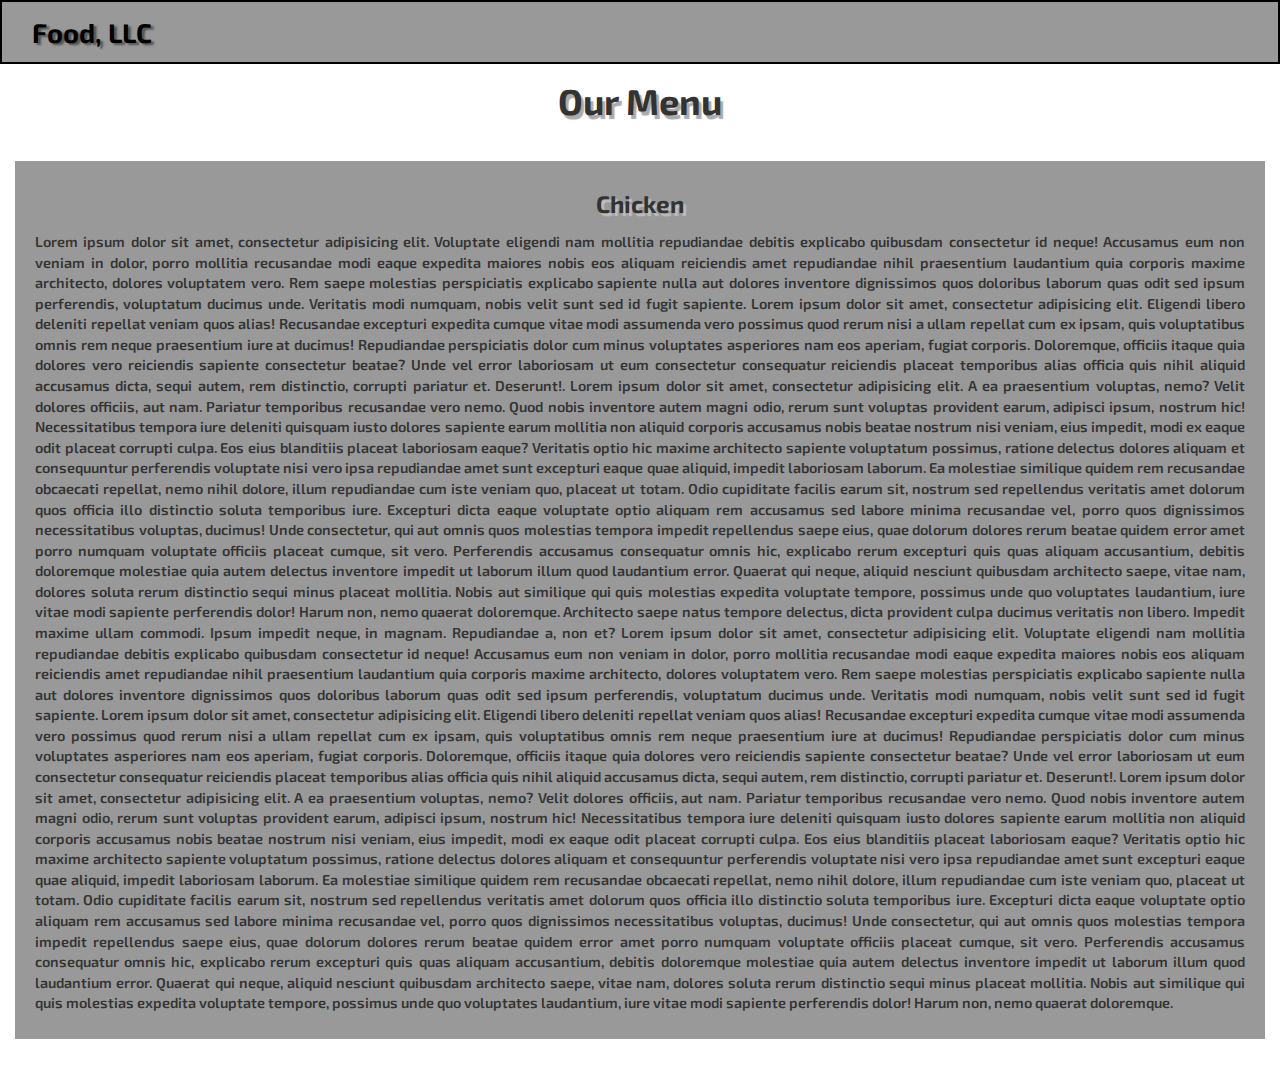
<file: module-3-assignment/index.html>
<!doctype html>
<html lang="en">
<head>
  <meta charset="utf-8">
  <meta http-equiv="X-UA-Compatible" content="IE=edge">
  <meta name="viewport" content="width=device-width, initial-scale=1">
  <title>Food, LLC MENU</title>
  <link href="https://fonts.googleapis.com/css?family=Exo+2:400,500,600,700" rel="stylesheet">
  <link rel="stylesheet" href="css/bootstrap.min.css">
  <link rel="stylesheet" href="css/styles.css">
</head>
<body>
  <script src="js/jquery-3.1.1.min.js"></script>
<script src="js/bootstrap.min.js"></script>
  <header>
    <nav id="header-nav" class="navbar navbar-default">
     <div class="container-fluid">
       <div class="navbar-header">
        <button type="button" class="navbar-toggle collapsed" data-toggle="collapse" data-target="#mobilemenu" aria-expanded="false">
          <span class="sr-only">Toggle navigation</span>
          <span class="icon-bar"></span>
          <span class="icon-bar"></span>
          <span class="icon-bar"></span>
        </button>
        <a href="#" class="text-left navbar-brand"><h1>Food, LLC</h1></a>
      </div>
      <div id="mobilemenu" class="collapse navbar-collapse">
        <ul id="nav-list" class="nav navbar-nav navbar-right visible-xs text-center">      
          <li>            
            <a href="#">Chicken</a>
          </li>
          <li>            
           <a href="#">Beef</a>
         </li>
         <li>            
          <a href="#">Sushi</a>    
        </li>
      </ul>
    </div>
  </div>
</nav>
<section class="container-fluid menu">
  <div class="row">
   <h1 class="text-center main-title">Our Menu</h1> 
   <div class="menu-content">
     <div class="col-md-12 col-sm-12 col-xs-12 menu-item">     
       <h3 class="menu-title text-center">Chicken</h3>
       <p class="text-justify">
         Lorem ipsum dolor sit amet, consectetur adipisicing elit. Voluptate eligendi nam mollitia repudiandae debitis explicabo quibusdam consectetur id neque! Accusamus eum non veniam in dolor, porro mollitia recusandae modi eaque expedita maiores nobis eos aliquam reiciendis amet repudiandae nihil praesentium laudantium quia corporis maxime architecto, dolores voluptatem vero. Rem saepe molestias perspiciatis explicabo sapiente nulla aut dolores inventore dignissimos quos doloribus laborum quas odit sed ipsum perferendis, voluptatum ducimus unde. Veritatis modi numquam, nobis velit sunt sed id fugit sapiente. Lorem ipsum dolor sit amet, consectetur adipisicing elit. Eligendi libero deleniti repellat veniam quos alias! Recusandae excepturi expedita cumque vitae modi assumenda vero possimus quod rerum nisi a ullam repellat cum ex ipsam, quis voluptatibus omnis rem neque praesentium iure at ducimus! Repudiandae perspiciatis dolor cum minus voluptates asperiores nam eos aperiam, fugiat corporis. Doloremque, officiis itaque quia dolores vero reiciendis sapiente consectetur beatae? Unde vel error laboriosam ut eum consectetur consequatur reiciendis placeat temporibus alias officia quis nihil aliquid accusamus dicta, sequi autem, rem distinctio, corrupti pariatur et. Deserunt!. Lorem ipsum dolor sit amet, consectetur adipisicing elit. A ea praesentium voluptas, nemo? Velit dolores officiis, aut nam. Pariatur temporibus recusandae vero nemo. Quod nobis inventore autem magni odio, rerum sunt voluptas provident earum, adipisci ipsum, nostrum hic! Necessitatibus tempora iure deleniti quisquam iusto dolores sapiente earum mollitia non aliquid corporis accusamus nobis beatae nostrum nisi veniam, eius impedit, modi ex eaque odit placeat corrupti culpa. Eos eius blanditiis placeat laboriosam eaque? Veritatis optio hic maxime architecto sapiente voluptatum possimus, ratione delectus dolores aliquam et consequuntur perferendis voluptate nisi vero ipsa repudiandae amet sunt excepturi eaque quae aliquid, impedit laboriosam laborum. Ea molestiae similique quidem rem recusandae obcaecati repellat, nemo nihil dolore, illum repudiandae cum iste veniam quo, placeat ut totam. Odio cupiditate facilis earum sit, nostrum sed repellendus veritatis amet dolorum quos officia illo distinctio soluta temporibus iure. Excepturi dicta eaque voluptate optio aliquam rem accusamus sed labore minima recusandae vel, porro quos dignissimos necessitatibus voluptas, ducimus! Unde consectetur, qui aut omnis quos molestias tempora impedit repellendus saepe eius, quae dolorum dolores rerum beatae quidem error amet porro numquam voluptate officiis placeat cumque, sit vero. Perferendis accusamus consequatur omnis hic, explicabo rerum excepturi quis quas aliquam accusantium, debitis doloremque molestiae quia autem delectus inventore impedit ut laborum illum quod laudantium error. Quaerat qui neque, aliquid nesciunt quibusdam architecto saepe, vitae nam, dolores soluta rerum distinctio sequi minus placeat mollitia. Nobis aut similique qui quis molestias expedita voluptate tempore, possimus unde quo voluptates laudantium, iure vitae modi sapiente perferendis dolor! Harum non, nemo quaerat doloremque. Architecto saepe natus tempore delectus, dicta provident culpa ducimus veritatis non libero. Impedit maxime ullam commodi. Ipsum impedit neque, in magnam. Repudiandae a, non et? Lorem ipsum dolor sit amet, consectetur adipisicing elit. Voluptate eligendi nam mollitia repudiandae debitis explicabo quibusdam consectetur id neque! Accusamus eum non veniam in dolor, porro mollitia recusandae modi eaque expedita maiores nobis eos aliquam reiciendis amet repudiandae nihil praesentium laudantium quia corporis maxime architecto, dolores voluptatem vero. Rem saepe molestias perspiciatis explicabo sapiente nulla aut dolores inventore dignissimos quos doloribus laborum quas odit sed ipsum perferendis, voluptatum ducimus unde. Veritatis modi numquam, nobis velit sunt sed id fugit sapiente. Lorem ipsum dolor sit amet, consectetur adipisicing elit. Eligendi libero deleniti repellat veniam quos alias! Recusandae excepturi expedita cumque vitae modi assumenda vero possimus quod rerum nisi a ullam repellat cum ex ipsam, quis voluptatibus omnis rem neque praesentium iure at ducimus! Repudiandae perspiciatis dolor cum minus voluptates asperiores nam eos aperiam, fugiat corporis. Doloremque, officiis itaque quia dolores vero reiciendis sapiente consectetur beatae? Unde vel error laboriosam ut eum consectetur consequatur reiciendis placeat temporibus alias officia quis nihil aliquid accusamus dicta, sequi autem, rem distinctio, corrupti pariatur et. Deserunt!. Lorem ipsum dolor sit amet, consectetur adipisicing elit. A ea praesentium voluptas, nemo? Velit dolores officiis, aut nam. Pariatur temporibus recusandae vero nemo. Quod nobis inventore autem magni odio, rerum sunt voluptas provident earum, adipisci ipsum, nostrum hic! Necessitatibus tempora iure deleniti quisquam iusto dolores sapiente earum mollitia non aliquid corporis accusamus nobis beatae nostrum nisi veniam, eius impedit, modi ex eaque odit placeat corrupti culpa. Eos eius blanditiis placeat laboriosam eaque? Veritatis optio hic maxime architecto sapiente voluptatum possimus, ratione delectus dolores aliquam et consequuntur perferendis voluptate nisi vero ipsa repudiandae amet sunt excepturi eaque quae aliquid, impedit laboriosam laborum. Ea molestiae similique quidem rem recusandae obcaecati repellat, nemo nihil dolore, illum repudiandae cum iste veniam quo, placeat ut totam. Odio cupiditate facilis earum sit, nostrum sed repellendus veritatis amet dolorum quos officia illo distinctio soluta temporibus iure. Excepturi dicta eaque voluptate optio aliquam rem accusamus sed labore minima recusandae vel, porro quos dignissimos necessitatibus voluptas, ducimus! Unde consectetur, qui aut omnis quos molestias tempora impedit repellendus saepe eius, quae dolorum dolores rerum beatae quidem error amet porro numquam voluptate officiis placeat cumque, sit vero. Perferendis accusamus consequatur omnis hic, explicabo rerum excepturi quis quas aliquam accusantium, debitis doloremque molestiae quia autem delectus inventore impedit ut laborum illum quod laudantium error. Quaerat qui neque, aliquid nesciunt quibusdam architecto saepe, vitae nam, dolores soluta rerum distinctio sequi minus placeat mollitia. Nobis aut similique qui quis molestias expedita voluptate tempore, possimus unde quo voluptates laudantium, iure vitae modi sapiente perferendis dolor! Harum non, nemo quaerat doloremque.
       </p>
     </div>
   </div>
 </div>
</section>
</header>



</body>
</html>
</file>
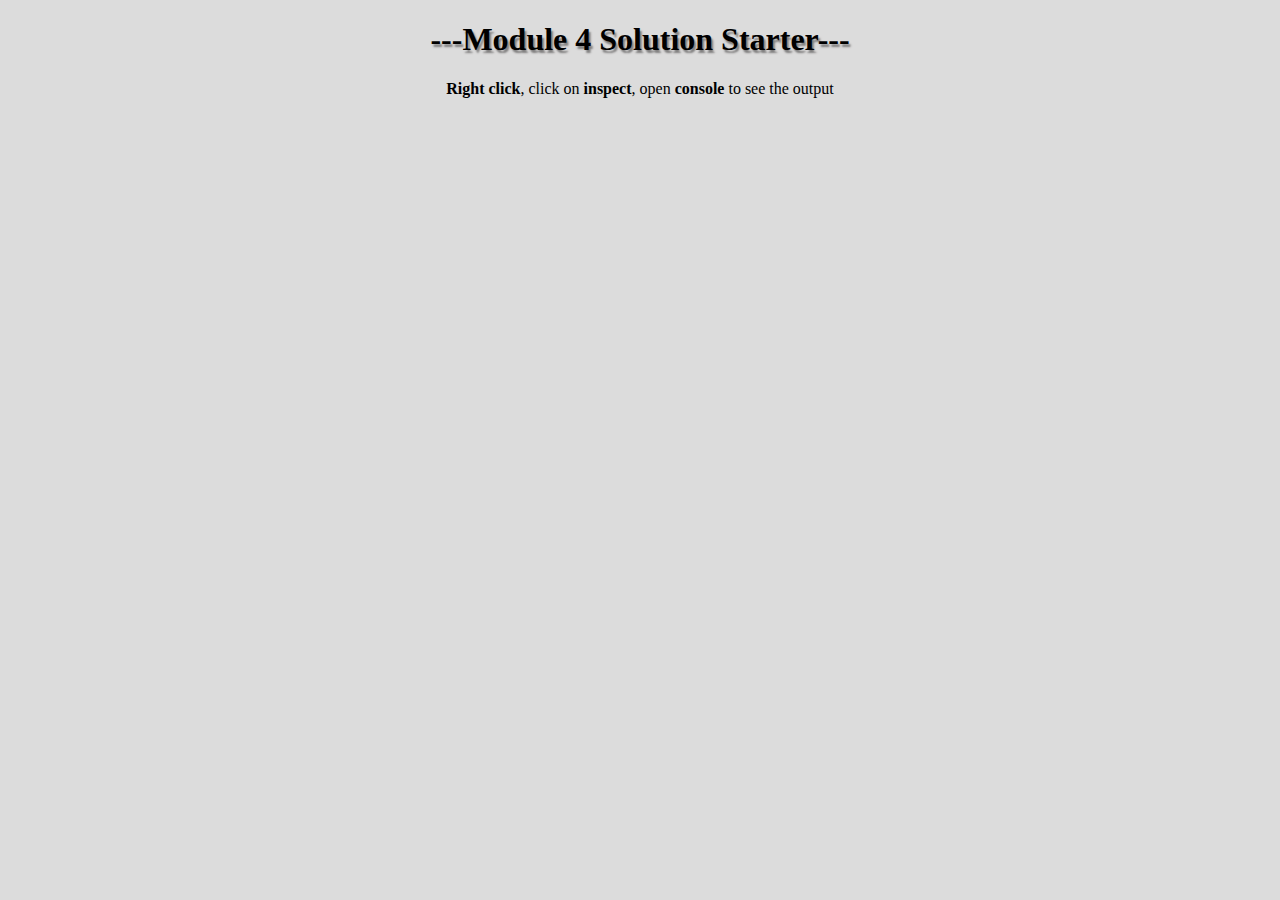
<file: Module-4-Assignment/index.html>
<!DOCTYPE html>
<html>
<head>

    <style>body{background-color: rgb(220, 220, 220);}
    h1{text-align: center;text-shadow: 2px 3px 2px rgb(128, 127, 127);}
    p{text-align: center; }</style>

  <meta charset="utf-8">
  <title>Module 4 Solution Starter</title>
  <script src="SpeakHello.js"></script>
  <script src="SpeakGoodBye.js"></script>
  <script src="script.js"></script>
</head>

<body>
  <h1>---Module 4 Solution Starter---</h1>
  <p><strong>Right click</strong>, click on <strong>inspect</strong>, open <strong>console</strong> to see the output</p>
</body>
</html>
</file>
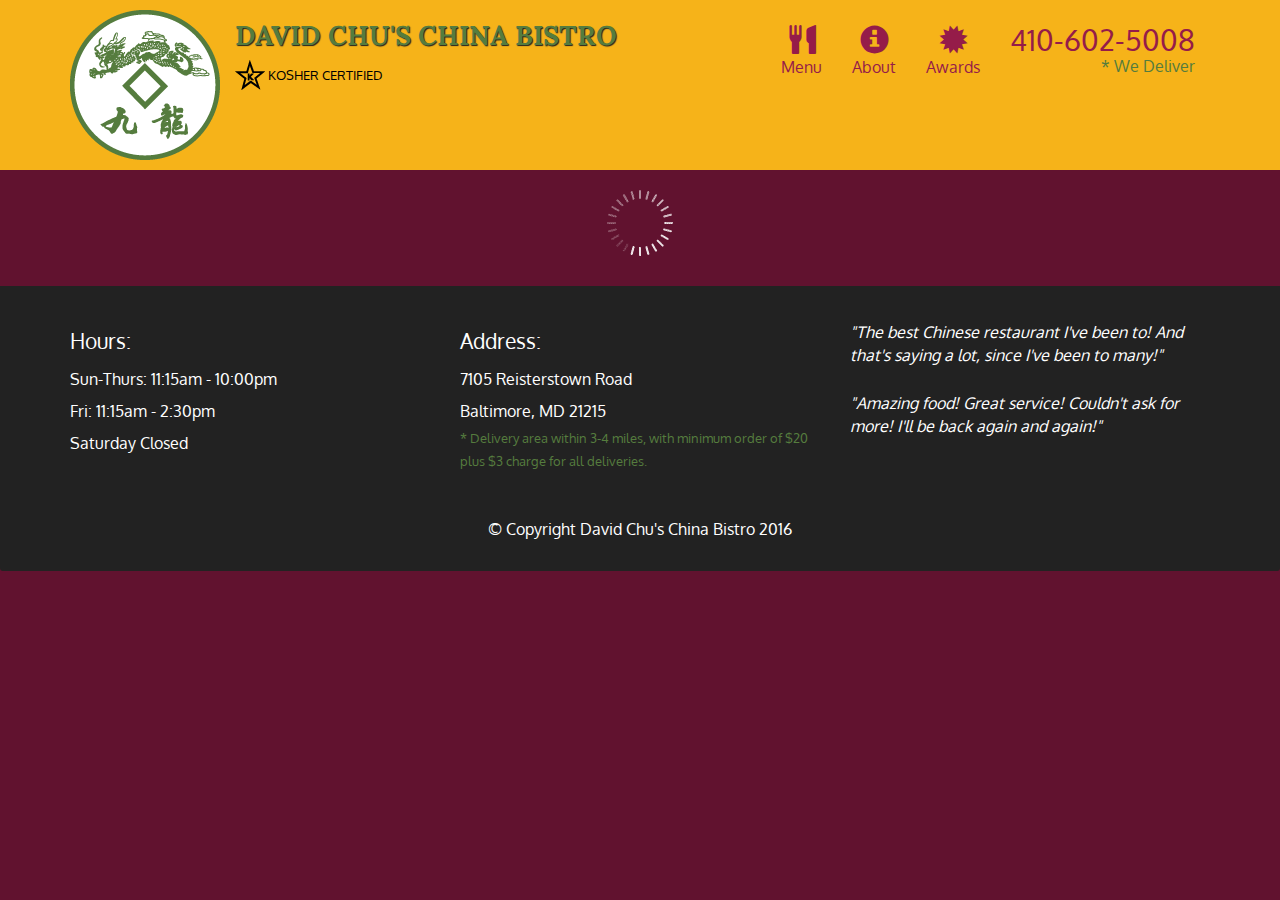
<file: Module-5-Assignment/index.html>
<!doctype html>
<html lang="en">
  <head>
    <meta charset="utf-8">
    <meta http-equiv="X-UA-Compatible" content="IE=edge">
    <meta name="viewport" content="width=device-width, initial-scale=1">
    <title>David Chu's China Bistro</title>
    <link rel="stylesheet" href="css/bootstrap.min.css">
    <link rel="stylesheet" href="css/styles.css">
    <link href='https://fonts.googleapis.com/css?family=Oxygen:400,300,700' rel='stylesheet' type='text/css'>
    <link href='https://fonts.googleapis.com/css?family=Lora' rel='stylesheet' type='text/css'>
  </head>
<body>
  <header>
    <nav id="header-nav" class="navbar navbar-default">
      <div class="container">
        <div class="navbar-header">
          <a href="index.html" class="pull-left visible-md visible-lg">
            <div id="logo-img" alt="Logo image"></div>
          </a>

          <div class="navbar-brand">
            <a href="index.html"><h1>David Chu's China Bistro</h1></a>
            <p>
              <img src="images/star-k-logo.png" alt="Kosher certification">
              <span>Kosher Certified</span>
            </p>
          </div>

          <button id="navbarToggle" type="button" class="navbar-toggle collapsed" data-toggle="collapse" data-target="#collapsable-nav" aria-expanded="false">
            <span class="sr-only">Toggle navigation</span>
            <span class="icon-bar"></span>
            <span class="icon-bar"></span>
            <span class="icon-bar"></span>
          </button>
        </div>
        
        <div id="collapsable-nav" class="collapse navbar-collapse">
           <ul id="nav-list" class="nav navbar-nav navbar-right">
            <li id="navHomeButton" class="visible-xs active">
              <a href="index.html">
                <span class="glyphicon glyphicon-home"></span> Home</a>
            </li>
            <li id="navMenuButton">
              <a href="#" onclick="$dc.loadMenuCategories();">
                <span class="glyphicon glyphicon-cutlery"></span><br class="hidden-xs"> Menu</a>
            </li>
            <li>
              <a href="#">
                <span class="glyphicon glyphicon-info-sign"></span><br class="hidden-xs"> About</a>
            </li>
            <li>
              <a href="#">
                <span class="glyphicon glyphicon-certificate"></span><br class="hidden-xs"> Awards</a>
            </li>
            <li id="phone" class="hidden-xs">
              <a href="tel:410-602-5008">
                <span>410-602-5008</span></a><div>* We Deliver</div>
            </li>
          </ul><!-- #nav-list -->
        </div><!-- .collapse .navbar-collapse -->
      </div><!-- .container -->
    </nav><!-- #header-nav -->
  </header>

  <div id="call-btn" class="visible-xs">
    <a class="btn" href="tel:410-602-5008">
    <span class="glyphicon glyphicon-earphone"></span>
    410-602-5008
    </a>
  </div>
  <div id="xs-deliver" class="text-center visible-xs">* We Deliver</div>

  <div id="main-content" class="container"></div>

  <footer class="panel-footer">
    <div class="container">
      <div class="row">
        <section id="hours" class="col-sm-4">
          <span>Hours:</span><br>
          Sun-Thurs: 11:15am - 10:00pm<br>
          Fri: 11:15am - 2:30pm<br>
          Saturday Closed
          <hr class="visible-xs">
        </section>
        <section id="address" class="col-sm-4">
          <span>Address:</span><br>
          7105 Reisterstown Road<br>
          Baltimore, MD 21215
          <p>* Delivery area within 3-4 miles, with minimum order of $20 plus $3 charge for all deliveries.</p>
          <hr class="visible-xs">
        </section>
        <section id="testimonials" class="col-sm-4">
          <p>"The best Chinese restaurant I've been to! And that's saying a lot, since I've been to many!"</p>
          <p>"Amazing food! Great service! Couldn't ask for more! I'll be back again and again!"</p>
        </section>
      </div>
      <div class="text-center">&copy; Copyright David Chu's China Bistro 2016</div>
    </div>
  </footer>

  <!-- jQuery (Bootstrap JS plugins depend on it) -->
  <script src="js/jquery-2.1.4.min.js"></script>
  <script src="js/bootstrap.min.js"></script>
  <script src="js/ajax-utils.js"></script>
  <script src="js/script.js"></script>
</body>
</html>
</file>
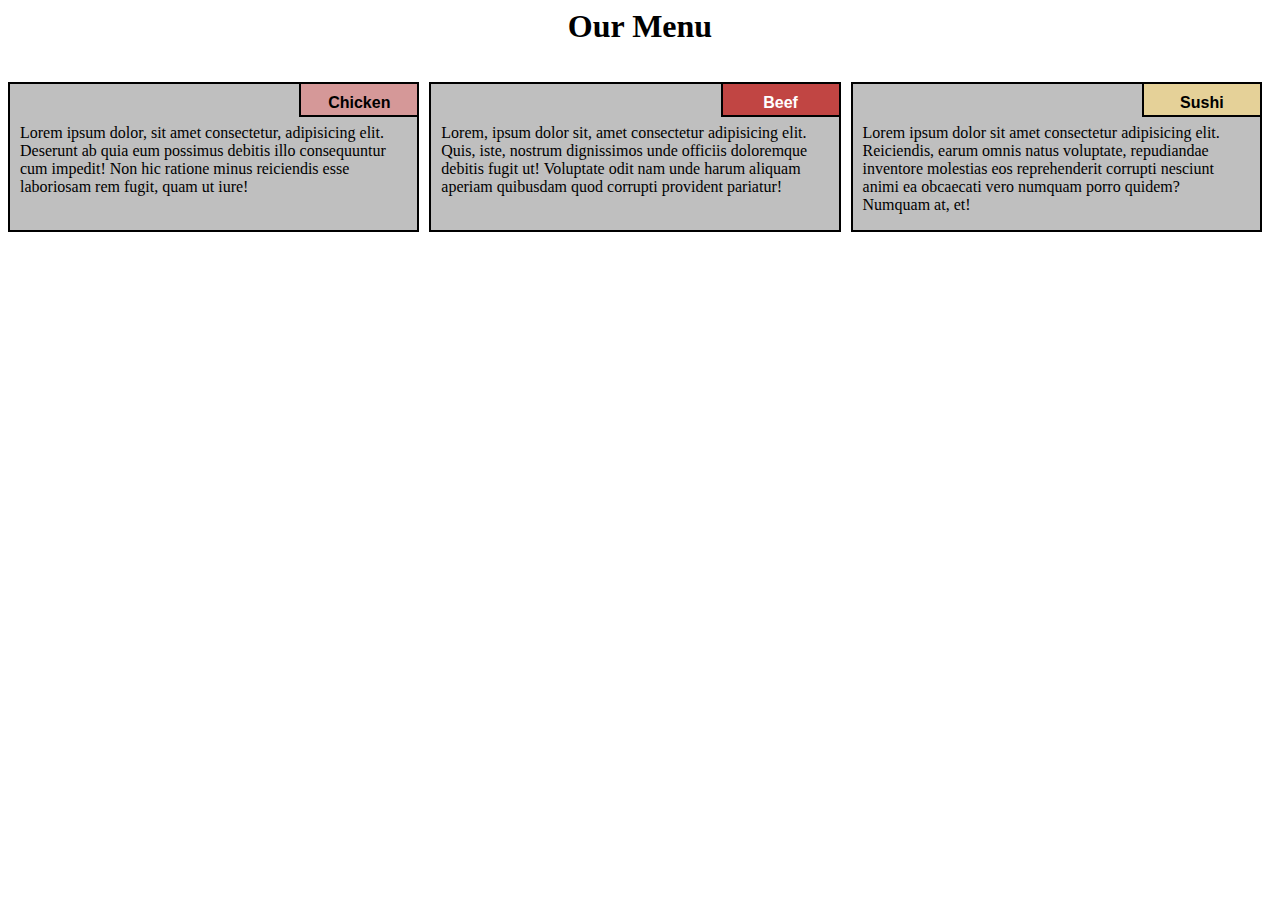
<file: module2-solution/index.html>
<html lang="en">
<head>
	<meta charset="UTF-8">
	<meta name="viewport" content="width=device-width, initial-scale=1.0">
	 <link rel="stylesheet" href="css/style.css">
	<title>My Responsive Layout</title>



</head>
<body>
	<div class="row">
	<h1>Our Menu</h1>
  <div class="col-lg-4 col-md-6 col-sm-12" id="container">
    <p>Lorem ipsum dolor, sit amet consectetur, adipisicing elit. Deserunt ab quia eum possimus debitis illo consequuntur cum impedit! Non hic ratione minus reiciendis esse laboriosam rem fugit, quam ut iure!</p>
  	<p id="item1">Chicken</p>

  	</div>

  

  <div class="col-lg-4 col-md-6 col-sm-12" id="container"><p>Lorem, ipsum dolor sit, amet consectetur adipisicing elit. Quis, iste, nostrum dignissimos unde officiis doloremque debitis fugit ut! Voluptate odit nam unde harum aliquam aperiam quibusdam quod corrupti provident pariatur!</p>

  	<p id="item2">Beef</p>

  </div>

  <div class="col-lg-4 col-md-12 col-sm-12" id="container"><p>Lorem ipsum dolor sit amet consectetur adipisicing elit. Reiciendis, earum omnis natus voluptate, repudiandae inventore molestias eos reprehenderit corrupti nesciunt animi ea obcaecati vero numquam porro quidem? Numquam at, et!</p>

  	<p  id="item3">Sushi</p>

  </div>

	</div>	

</body>
</html>
</file>
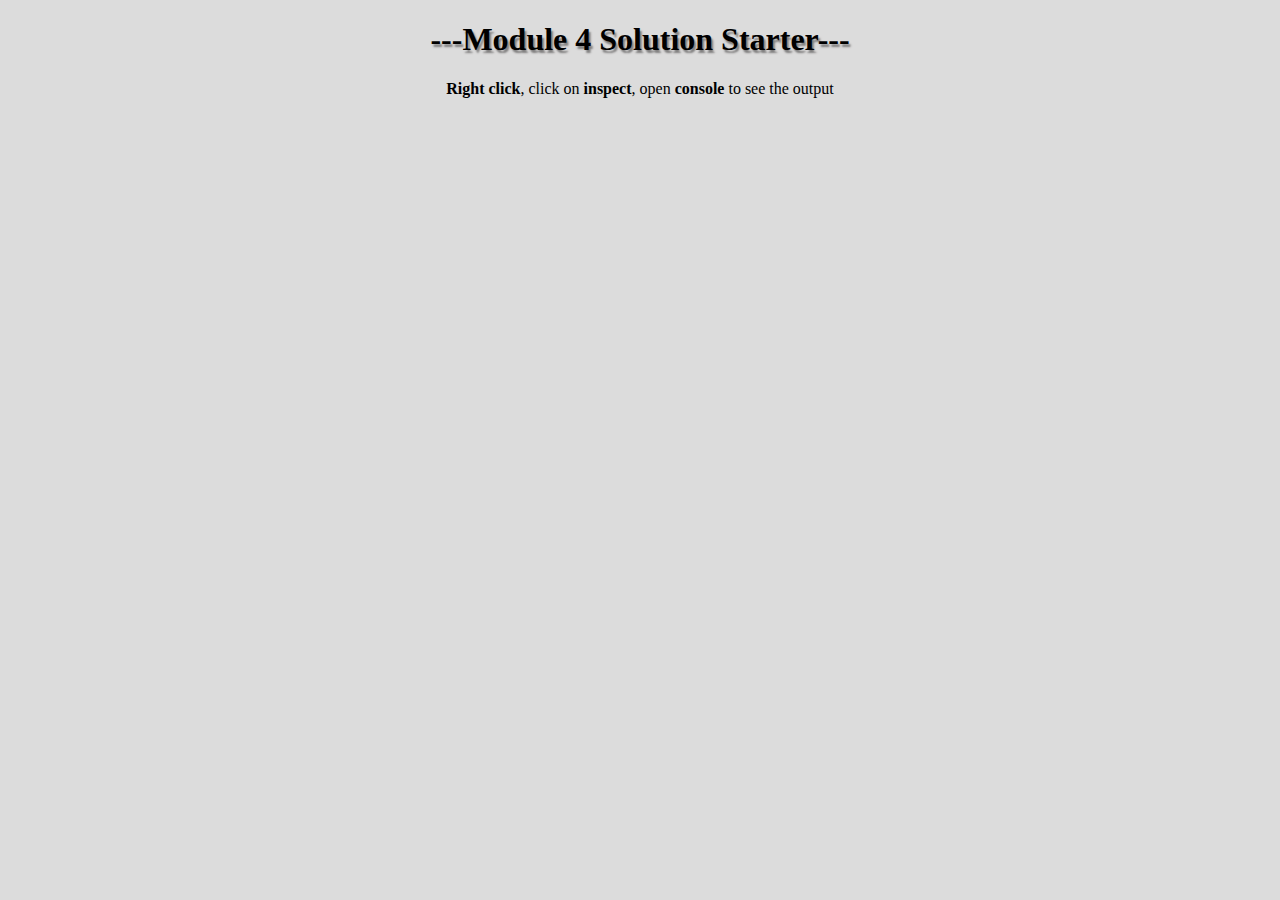
<file: module4-assignment/index.html>
<!DOCTYPE html>
<html>
<head>

    <style>body{background-color: rgb(220, 220, 220);}
    h1{text-align: center;text-shadow: 2px 3px 2px rgb(128, 127, 127);}
    p{text-align: center; }</style>

  <meta charset="utf-8">
  <title>Module 4 Solution Starter</title>
  <script src="SpeakHello.js"></script>
  <script src="SpeakGoodBye.js"></script>
  <script src="script.js"></script>
</head>

<body>
  <h1>---Module 4 Solution Starter---</h1>
  <p><strong>Right click</strong>, click on <strong>inspect</strong>, open <strong>console</strong> to see the output</p>
</body>
</html>
</file>
<file: module-3-assignment/css/styles.css>
body{
	font-size: 16px;	
  font-family: 'Exo 2', sans-serif;
}
.navbar-header button.navbar-toggle, .navbar-header .icon-bar{
  border: 2px solid #000 !important;
}
#header-nav{
  background-color:#999999;  
  border:2px solid #000; 
  border-radius: 0;
}
.navbar-brand{
  margin-top: 10px;
  padding-top:10px;
}
.navbar-nav{
  margin:0 -15px !important;
}
.navbar-brand h1{
  color: #000;
  font-size: 1.5em;
  font-weight: bold;
  margin-top: 0;
  margin-bottom: 0;
  line-height: .75;
  margin-left: 15px;
  text-shadow: 3px 2px 2px rgb(85, 84, 84);
}
.navbar-brand a:hover, .navbar-brand a:focus{
  text-decoration: none;  
}
#nav-list{
  border:1px solid;
}
#nav-list:nth-child(3){
  border-bottom:0;
}
#nav-list li{
  background:#fff;
  border-bottom:2px solid;
}
#nav-list li:nth-child(3){
  border-bottom:0;
}
#nav-list li a{
  color:#000;
  font-weight: 600;
  line-height: 8px
}
.menu{
  margin:15px; 
}
.main-title{
  font-weight: bold;
  margin-top: -3px;
  text-shadow: 3px 4px 1px rgb(172, 170, 170);
}
.menu-content{ 
  margin-top:40px;
}
.menu-title{
  font-weight: bold;
  text-shadow: 3px 3px 1px rgb(192, 188, 188);
}
.menu-item{
  margin-bottom: 20px;
  background:#999999;  
  padding: 10px;
}
.menu-item h4 {
  font-weight: bold;
}
.menu-item p{
  font-weight:600;
  font-size: .9em;
  padding: 5px 10px;
}
@media (max-width:767px){
  .navbar-brand:focus, .navbar-brand{
    margin-left:10px;
  }
  .menu{
    width: 80%;
    margin-right:auto;
    margin-left:auto;
    margin-bottom: 15px;
  }
  .menu-item p{
    font-weight: 600;
    font-size: 1em;
    padding:5px 15px;
  }
}
</file>
<file: Module-5-Assignment/css/styles.css>
body {
  font-size: 16px;
  color: #fff;
  background-color: #61122f;
  font-family: 'Oxygen', sans-serif;
}

/** HEADER **/
#header-nav {
  background-color: #f6b319;
  border-radius: 0;
  border: 0;
}

#logo-img {
  background: url('../images/restaurant-logo_large.png') no-repeat;
  width: 150px;
  height: 150px;
  margin: 10px 15px 10px 0;
}

.navbar-brand {
  padding-top: 25px;
}
.navbar-brand h1 { /* Restaurant name */
  font-family: 'Lora', serif;
  color: #557c3e;
  font-size: 1.5em;
  text-transform: uppercase;
  font-weight: bold;
  text-shadow: 1px 1px 1px #222;
  margin-top: 0;
  margin-bottom: 0;
  line-height: .75;
}
.navbar-brand a:hover, .navbar-brand a:focus {
  text-decoration: none;
}
.navbar-brand p { /* Kosher cert */
  color: #000;
  text-transform: uppercase;
  font-size: .7em;
  margin-top: 15px;
}
.navbar-brand p span { /* Star-K */
  vertical-align: middle;
}

#nav-list {
  margin-top: 10px;
}
#nav-list a {
  color: #951C49;
  text-align: center;
}
#nav-list a:hover {
  background: #E7E7E7;
}
#nav-list a span {
  font-size: 1.8em;
}

#phone {
  margin-top: 5px;
}
#phone a { /* Phone number */
  text-align: right;
  padding-bottom: 0;
}
#phone div { /* We Deliver */
  color: #557c3e;
  text-align: right;
  padding-right: 15px;
}

.navbar-header button.navbar-toggle, .navbar-header .icon-bar {
  border: 1px solid #61122f;
}
.navbar-header button.navbar-toggle {
  clear: both;
  margin-top: -30px;
}
/* END HEADER */

/* FOOTER */
.panel-footer {
  margin-top: 30px;
  padding-top: 35px;
  padding-bottom: 30px;
  background-color: #222;
  border-top: 0;
}
.panel-footer div.row {
  margin-bottom: 35px;
}
#hours, #address {
  line-height: 2;
}
#hours > span, #address > span {
  font-size: 1.3em;
}
#address p {
  color: #557c3e;
  font-size: .8em;
  line-height: 1.8;
}
#testimonials {
  font-style: italic;
}
#testimonials p:nth-child(2) {
  margin-top: 25px;
}
/* END FOOTER */



/* HOME PAGE */
.container .jumbotron {
  box-shadow: 0 0 50px #3F0C1F;
  border: 2px solid #3F0C1F;
}

#menu-tile, #specials-tile, #map-tile {
  height: 250px;
  width: 100%;
  margin-bottom: 15px;
  position: relative;
  border: 2px solid #3F0C1F;
  overflow: hidden;
}
#menu-tile:hover, #specials-tile:hover, #map-tile:hover {
  box-shadow: 0 1px 5px 1px #cccccc;
}
#menu-tile {
  background: url('../images/menu-tile.jpg') no-repeat;
  background-position: center;
}
#specials-tile {
  background: url('../images/specials-tile.jpg') no-repeat;
  background-position: center;
}
#menu-tile span, #specials-tile span, #map-tile span {
  position: absolute;
  bottom: 0;
  right: 0;
  width: 100%;
  text-align: center;
  font-size: 1.6em;
  text-transform: uppercase;
  background-color: #000;
  color: #fff;
  opacity: .8;
}
/* END HOME PAGE */

/* MENU CATEGORIES PAGE */
.category-tile { 
  position: relative;
  border: 2px solid #3F0C1F;
  overflow: hidden;
  width: 200px;
  height: 200px;
  margin: 0 auto 15px;
}
.category-tile span {
  position: absolute;
  bottom: 0;
  right: 0;
  width: 100%;
  text-align: center;
  font-size: 1.2em;
  text-transform: uppercase;
  background-color: #000;
  color: #fff;
  opacity: .8;
}
.category-tile:hover {
  box-shadow: 0 1px 5px 1px #cccccc;
}

#menu-categories-title + div {
  margin-bottom: 50px;
}
/* END MENU CATEGORIES PAGE */

/* SINGLE CATEGORY PAGE */
.menu-item-tile {
  margin-bottom: 25px;
}
.menu-item-tile hr {
  width: 80%;
}
.menu-item-tile .menu-item-price {
  font-size: 1.1em;
  text-align: right;
  margin-top: -15px;
  margin-right: -15px;
}
.menu-item-tile .menu-item-price span {
  font-size: .6em;
}
.menu-item-photo {
  position: relative;
  border: 2px solid #3F0C1F; 
  overflow: hidden;
  padding: 0;
  margin-right: -15px;
  margin-left: auto;
  margin-bottom: 20px;
  max-width: 250px;
}
.menu-item-photo div {
  position: absolute;
  bottom: 0;
  right: 0;
  width: 80px;
  background-color: #557c3e;
  text-align: center;
}
.menu-item-description {
  padding-right: 30px;
}
h3.menu-item-title {
  margin: 0 0 10px;
}
.menu-item-details {
  font-size: .9em;
  font-style: italic;
}
/* END SINGLE CATEGORY PAGE */


/********** Large devices only **********/
@media (min-width: 1200px) {
  .container .jumbotron {
    background: url('../images/jumbotron_1200.jpg') no-repeat;
    height: 675px;
  }
}

/********** Medium devices only **********/
@media (min-width: 992px) and (max-width: 1199px) {
  /* Header */
  #logo-img {
    background: url('../images/restaurant-logo_medium.png') no-repeat;
    width: 100px;
    height: 100px;
    margin: 5px 5px 5px 0;
  }
  /* End Header */

  /* Home Page */
  .container .jumbotron {
    background: url('../images/jumbotron_992.jpg') no-repeat;
    height: 558px;
  }
  /* End Home Page */
}

/********** Small devices only **********/
@media (min-width: 768px) and (max-width: 991px) {
  /* Home Page */
  .container .jumbotron {
    background: url('../images/jumbotron_768.jpg') no-repeat;
    height: 432px;
  }
  /* End Home Page */
}

/********** Extra small devices only **********/
@media (max-width: 767px) {
  /* Header */
  .navbar-brand {
    padding-top: 10px;
    height: 80px;
  }
  .navbar-brand h1 { /* Restaurant name */
    padding-top: 10px;
    font-size: 5vw; /* 1vw = 1% of viewport width */
  }
  .navbar-brand p { /* Kosher cert */
    font-size: .6em;
    margin-top: 12px;
  }
  .navbar-brand p img { /* Star-K */
    height: 20px;
  }

  #collapsable-nav a { /* Collapsed nav menu text */
    font-size: 1.2em;
  }
  #collapsable-nav a span { /* Collapsed nav menu glyph */
    font-size: 1em;
    margin-right: 5px;
  }

  #call-btn > a {
    font-size: 1.5em;
    display: block;
    margin: 0 20px;
    padding: 10px;
    border: 2px solid #fff;
    background-color: #f6b319;
    color: #951c49;
  }
  #xs-deliver {
    margin-top: 5px;
    font-size: .7em;
    letter-spacing: .1em;
    text-transform: uppercase;
  }
  /* End Header */

  /* Footer */
  .panel-footer section {
    margin-bottom: 30px;
    text-align: center;
  }
  .panel-footer section:nth-child(3) {
    margin-bottom: 0; /* margin already exists on the whole row */
  }
  .panel-footer section hr {
    width: 50%;
  }
  /* End Footer */

  /* Home Page */
  .container .jumbotron {
    margin-top: 30px;
    padding: 0;
  }
  #menu-tile, #specials-tile {
    width: 360px;
    margin: 0 auto 15px;
  }

  .menu-item-photo {
    margin-right: auto;
  }
  .menu-item-tile .menu-item-price {
    text-align: center;
  }
  .menu-item-description {
    text-align: center;;
  }
}


/********** Super extra small devices Only :-) (e.g., iPhone 4) **********/
@media (max-width: 479px) {
  /* Header */
  .navbar-brand h1 { /* Restaurant name */
    padding-top: 5px;
    font-size: 6vw;
  }
  /* End Header */
  
  /* Home page */
  #menu-tile, #specials-tile {
    width: 280px;
    margin: 0 auto 15px;
  }

  .col-xxs-12 {
    position: relative;
    min-height: 1px;
    padding-right: 15px;
    padding-left: 15px;
    float: left;
    width: 100%;
  }
}
</file>
<file: module2-solution/css/style.css>
*{
  box-sizing: border-box;
}

h1{
  text-align: center;
}

p {
  background-color: #bfbfbf;
  border: 2px solid black;
  height: 150px;
  margin-right: 10px;
  padding: 40px 10px 5px 10px;
  overflow: hidden;
}


#container {
  position: relative;
  
}

#item1 {
  background-color: #D59898;
  position: absolute;
  top: 0;
  right: 0;
  font-weight: bold;
  height: 35px;
  width: 120px;
  padding: 10px;
  text-align: center;
  font-family: Arial, Helvetica, sans-serif;

}
#item2 {
  background-color:#C14543 ;
  color: white;
  position: absolute;
  top: 0;
  right: 0;
  font-weight: bold;
  height: 35px;
  width: 120px;
  padding: 10px;
  text-align: center;
  font-family: Arial, Helvetica, sans-serif;

}
#item3 {
 background-color: #E5D198;
  position: absolute;
  top: 0;
  right: 0;
  font-weight: bold;
  height: 35px;
  width: 120px;
  padding: 10px;
  text-align: center;
  font-family: Arial, Helvetica, sans-serif;

}


.row {
  width: 100%;

}


/********** Desktop only **********/
@media (min-width: 992px) {
  .col-lg-1, .col-lg-2, .col-lg-3, .col-lg-4, .col-lg-5, .col-lg-6, .col-lg-7, .col-lg-8, .col-lg-9, .col-lg-10, .col-lg-11, .col-lg-12 {
    float: left;
  }
  .col-lg-1 {
    width: 8.33%;
  }
  .col-lg-2 {
    width: 16.66%;
  }
  .col-lg-3 {
    width: 25%;
  }
  .col-lg-4 {
    width: 33.33%;
  
  }
  .col-lg-5 {
    width: 41.66%;
  }
  .col-lg-6 {
    width: 50%;
  }
  .col-lg-7 {
    width: 58.33%;
  }
  .col-lg-8 {
    width: 66.66%;
  }
  .col-lg-9 {
    width: 74.99%;
  }
  .col-lg-10 {
    width: 83.33%;
  }
  .col-lg-11 {
    width: 91.66%;
  }
  .col-lg-12 {
    width: 100%;
  }

  
}

/********** Tablet only **********/
@media (min-width: 768px) and (max-width: 991px) {
  .col-md-1, .col-md-2, .col-md-3, .col-md-4, .col-md-5, .col-md-6, .col-md-7, .col-md-8, .col-md-9, .col-md-10, .col-md-11, .col-md-12 {
    float: left;
   
  }
  .col-md-1 {
    width: 8.33%;
  }
  .col-md-2 {
    width: 16.66%;
  }
  .col-md-3 {
    width: 25%;
  }
  .col-md-4 {
    width: 33.33%;
  }
  .col-md-5 {
    width: 41.66%;
  }
  .col-md-6 {
    width: 50%;
  }
  .col-md-7 {
    width: 58.33%;
  }
  .col-md-8 {
    width: 66.66%;
  }
  .col-md-9 {
    width: 74.99%;
  }
  .col-md-10 {
    width: 83.33%;
  }
  .col-md-11 {
    width: 91.66%;
  }
  .col-md-12 {
    width: 100%;
  }
}

/********** Mobile only **********/
@media (max-width: 767px) {
  .col-sm-1, .col-sm-2, .col-sm-3, .col-sm-4, .col-sm-5, .col-sm-6, .col-sm-7, .col-sm-8, .col-sm-9, .col-sm-10, .col-sm-11, .col-sm-12 {
    float: left;
  }
  .col-sm-1 {
    width: 8.33%;
  }
  .col-sm-2 {
    width: 16.66%;
  }
  .col-sm-3 {
    width: 25%;
  }
  .col-sm-4 {
    width: 33.33%;
  
  }
  .col-sm-5 {
    width: 41.66%;
  }
  .col-sm-6 {
    width: 50%;
  }
  .col-sm-7 {
    width: 58.33%;
  }
  .col-sm-8 {
    width: 66.66%;
  }
  .col-sm-9 {
    width: 74.99%;
  }
  .col-sm-10 {
    width: 83.33%;
  }
  .col-sm-11 {
    width: 91.66%;
  }
  .col-sm-12 {
    width: 100%;
  }

  
}
</file>
